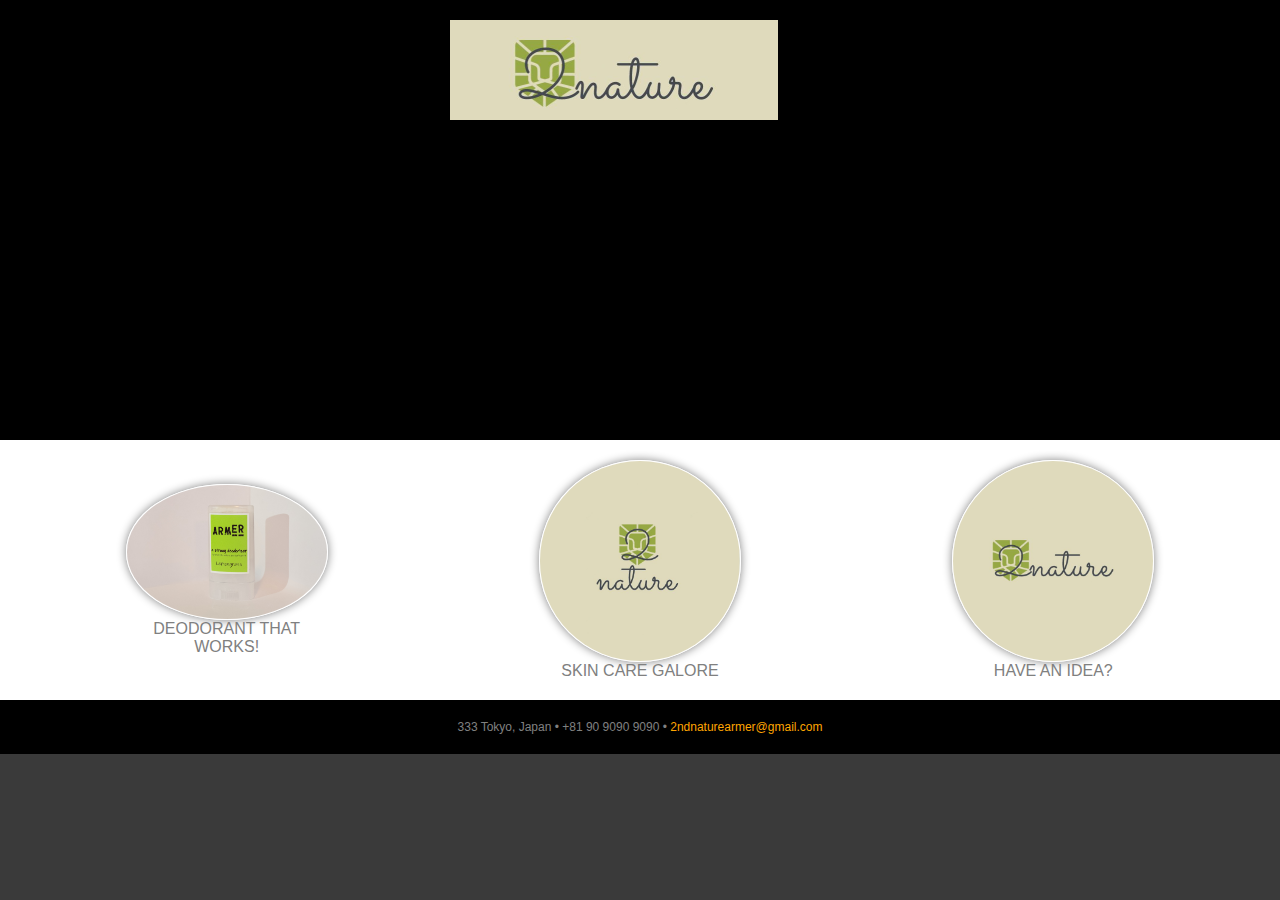
<file: index.html>
<!DOCTYPE html>
<html lang="en" dir="ltr">
  <head>
    <meta charset="utf-8">
    <title>2nature Home</title>
    <link rel="stylesheet" href="css/master.css">
  </head>
  <body>
    <header>
    <nav>
      <ul>
        <li><a href="index.html">Home</a></li>
        <li><a href="products.html">Products</a></li>
        <li class="mobile"><a href="locations.html">Locations</a></li>
        <li class="mobile"><a href="contact.html">Contact</a></li>
        <li class="logo"><a href="index.html">second nature logo</a></li>
        <li class="desktop"><a href="locations.html">Locations</a></li>
        <li class="desktop"><a href="contact.html">Contact</a></li>
      </ul>
    </nav>
  </header>
  <section id="checklist" class="features">
    <!--   research what figures are   -->
    <figure>
      <img src="images/armer_deodorant.jpg" alt="2nature logo broken">
      <figcaption>Deodorant That Works!</figcaption>
    </figure>
    <figure class="done">
      <img src="images/2nature_logo_06.jpg" alt="2nature logo broken">
      <figcaption>Skin Care Galore</figcaption>
    </figure>
    <figure>
      <img src="images/2nature_logo_02.jpg" alt="2nature logo broken">
      <figcaption>Have An Idea?</figcaption>
    </figure>
  </section>

  <footer>
    333 Tokyo, Japan • +81 90 9090 9090 • <a href="mailto:2ndnaturearmer@gmail.com">2ndnaturearmer@gmail.com</a>
  </footer>

  <script src="scripts/main.js"></script>
  </body>
</html>
</file>
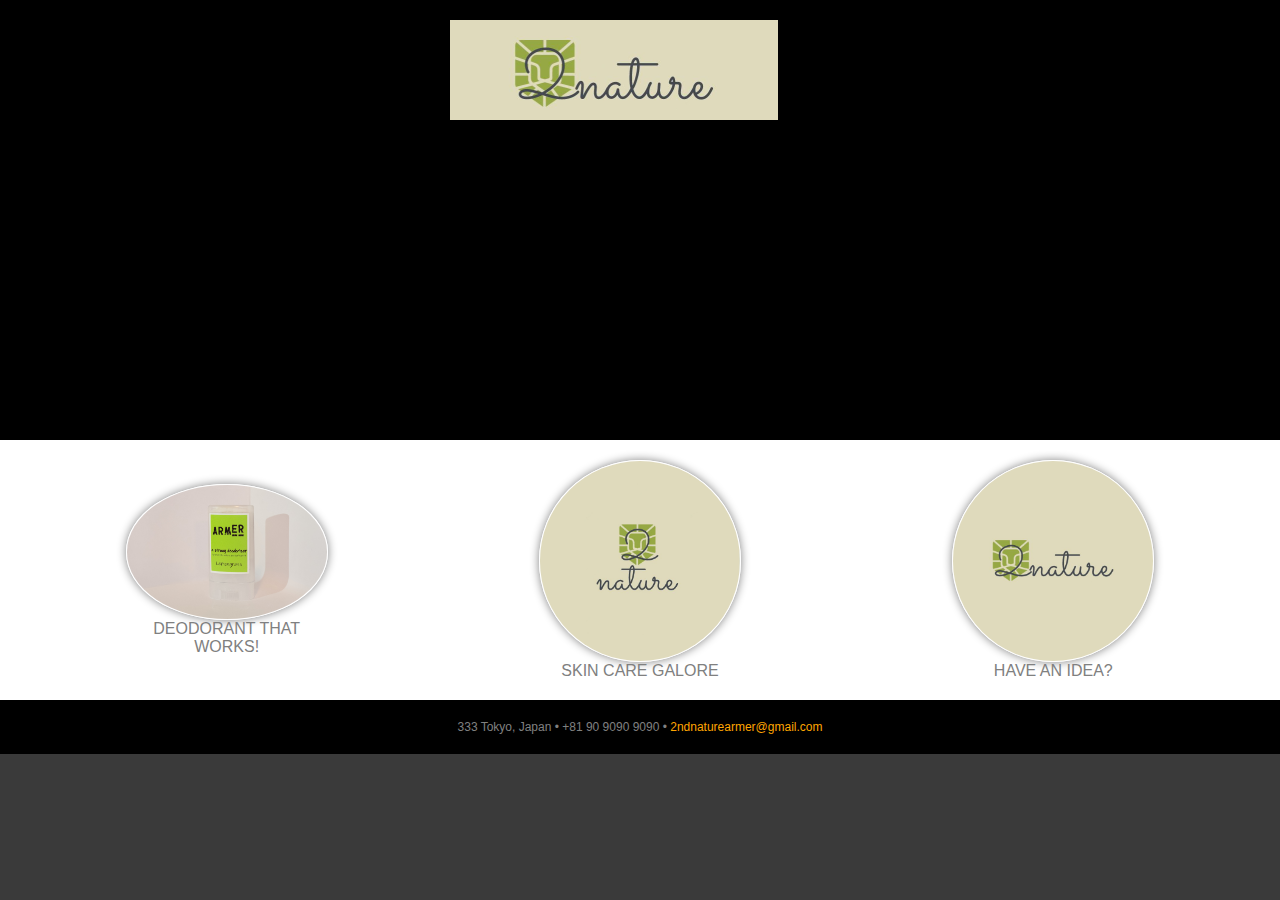
<file: locations.html>
<!DOCTYPE html>
<html lang="en" dir="ltr">
  <head>
    <meta charset="utf-8">
    <title>2nature Locations</title>
    <link rel="stylesheet" href="css/master.css">
  </head>
  <body>
    <header>
    <nav>
      <ul>
        <li><a href="index.html">Home</a></li>
        <li><a href="products.html">Products</a></li>
        <li class="mobile"><a href="locations.html">Locations</a></li>
        <li class="mobile"><a href="contact.html">Contact</a></li>
        <li class="logo"><a href="index.html">second nature logo</a></li>
        <li class="desktop"><a href="locations.html">Locations</a></li>
        <li class="desktop"><a href="contact.html">Contact</a></li>
      </ul>
    </nav>
  </header>
  <section class="features">
    <!--   research what figures are   -->
    <figure>
      <img src="images/armer_deodorant.jpg" alt="2nature logo broken">
      <figcaption>Deodorant That Works!</figcaption>
    </figure>
    <figure>
      <img src="images/2nature_logo_06.jpg" alt="2nature logo broken">
      <figcaption>Skin Care Galore</figcaption>
    </figure>
    <figure>
      <img src="images/2nature_logo_02.jpg" alt="2nature logo broken">
      <figcaption>Have An Idea?</figcaption>
    </figure>
  </section>

  <footer>
    333 Tokyo, Japan • +81 90 9090 9090 • <a href="mailto:2ndnaturearmer@gmail.com">2ndnaturearmer@gmail.com</a>
  </footer>

  </body>
</html>
</file>
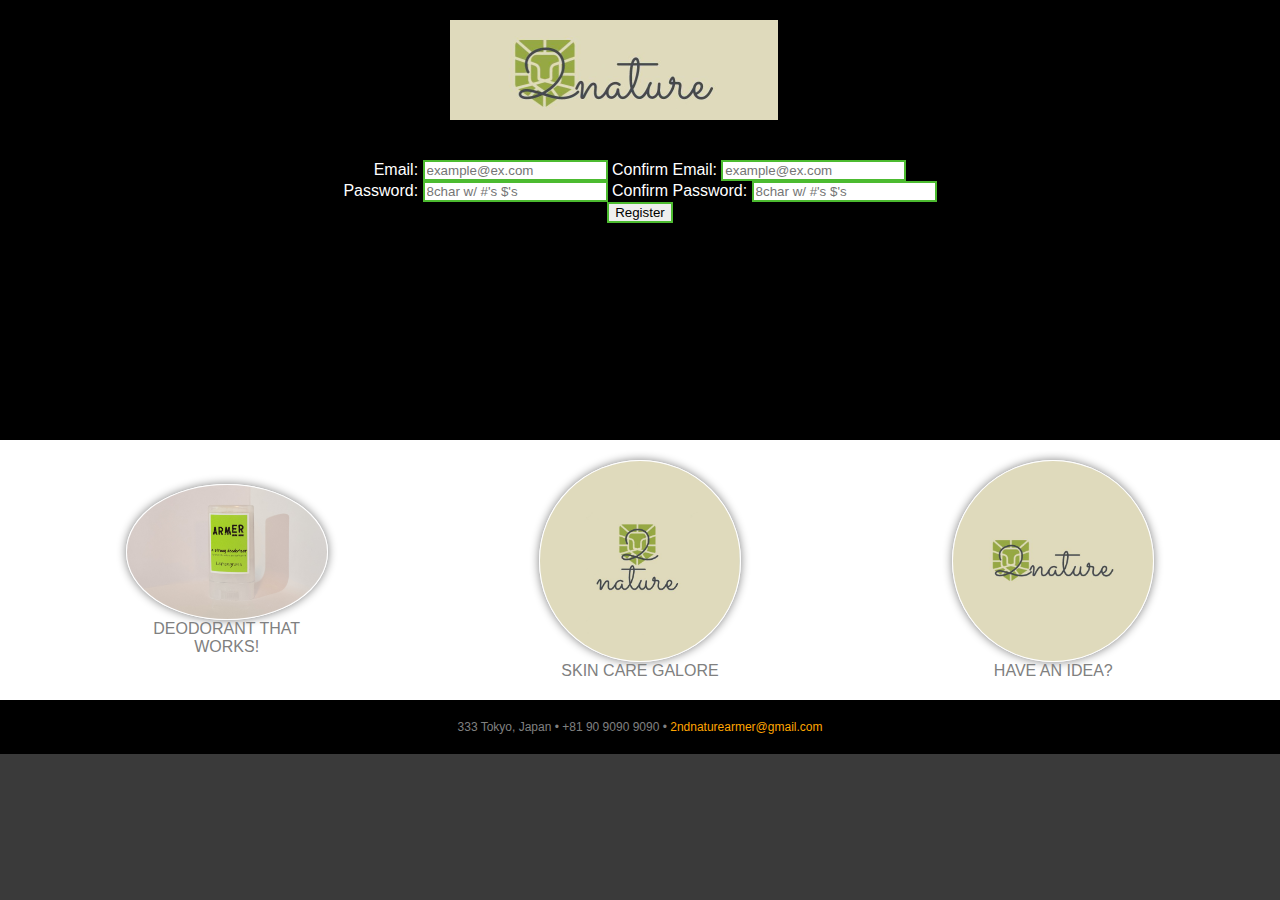
<file: products.html>
<!DOCTYPE html>
<html lang="en" dir="ltr">
  <head>
    <meta charset="utf-8">
    <title>2nature Products</title>
    <link rel="stylesheet" href="css/master.css">
  </head>
  <body>
    <header>
    <nav>
      <ul>
        <li><a href="index.html">Home</a></li>
        <li><a href="products.html">Products</a></li>
        <li class="mobile"><a href="locations.html">Locations</a></li>
        <li class="mobile"><a href="contact.html">Contact</a></li>
        <li class="logo"><a href="index.html">second nature logo</a></li>
        <li class="desktop"><a href="locations.html">Locations</a></li>
        <li class="desktop"><a href="contact.html">Contact</a></li>
      </ul>
    </nav>

    <!-- Input for registration -->
    <form id="registration" class="registerForm" method="get">
      <div>
        <label for="mail">Email: </label>
        <input type="email" id="emailOne" value="" placeholder="example@ex.com" required>
        <label for="mail">Confirm Email: </label>
        <input type="email" id="emailTwo" value="" placeholder="example@ex.com" required>
      </div>
      <div>
        <label for="pass">Password: </label>
        <input type="password" id="passOne" value="" placeholder="8char w/ #'s $'s" required>
        <label for="pass">Confirm Password: </label>
        <input type="password" id="passTwo" value="" placeholder="8char w/ #'s $'s" required>
      </div>
        <input type="submit" name="" value="Register">
      </div>   
    </form>
  </header>

  <section class="features">
    <!--   These are the three images that will become links under the header   -->
    <figure>
      <img src="images/armer_deodorant.jpg" alt="2nature logo broken">
      <figcaption>Deodorant That Works!</figcaption>
    </figure>
    <figure>
      <img src="images/2nature_logo_06.jpg" alt="2nature logo broken">
      <figcaption>Skin Care Galore</figcaption>
    </figure>
    <figure>
      <img src="images/2nature_logo_02.jpg" alt="2nature logo broken">
      <figcaption>Have An Idea?</figcaption>
    </figure>
  </section>

  <footer>
    333 Tokyo, Japan • +81 90 9090 9090 • <a href="mailto:2ndnaturearmer@gmail.com">2ndnaturearmer@gmail.com</a>
  </footer>

  <script src="scripts/products.js"></script>
  </body>
</html>
</file>
<file: css/master.css>
body {
  background: rgb(58, 58, 58);
  color: white;
  font-family: Helvetica Neue, Helvetica, Arial, sans-serif;
  margin: 0;
  padding: 0;
}

/* HEADER */

header {
  background-color: black;
  background-image: url("https://i.ytimg.com/vi/6lt2JfJdGSY/maxresdefault.jpg");
  background-size: 100%;
  background-position: center;
  height: 400px;
  padding: 20px;
  text-align: center;
}

header .mobile {
  display: none;
}

header a {
  color: black;
  text-decoration: none;
  text-transform: uppercase;
  font-weight: bolder;
  margin-top: 40px;
}

header a:hover {
  text-decoration: underline;
}

header a:active {
  color: lightgreen;
}

header .logo a {
  background-image: url("../images/2nature_logo_02_long.jpg");
  background-size: 328px;
  background-repeat: no-repeat;
  display: inline-block;
  position: relative;
  text-indent: -9999999px;
  top: -40px;
  width: 328px;
  height: 100px;
}

/* Responsive Rules */
@media screen and (max-width: 792px) {
  header {
    height: 200px;
  }
  header .desktop {
    display: none;
  }
  header .mobile {
    display: inline-block;
  }
}

nav ul {
  margin: 0;
  padding: 0;
  list-style-type: none;
}

nav li {
  display: inline-block;
  margin-right: 20px;
}

/* Form info for login/register/feedback */

form.registerForm input {
  border: 2px solid rgb(76, 187, 48);
}

.feedbackblock {
  text-align: center;
}

.feedbacktext{
  border: 5px solid gray;
  width: 50%;
  height: 300px;
}

/* FEATURES */

.features {
  background: white;
  color: gray;
  padding: 20px;
  display: flex;
  flex-direction: row;
  flex-wrap: wrap;
}

.features figure {
  margin: auto;
  text-align: center;
  text-transform: uppercase;
  width: 200px;
  display: flex;
  flex-direction: column;
  justify-content: stretch;
  align-items: center;
}

.features figure img {
  border: 1px solid white;
  /* Makes it a circle */
  border-radius: 50%;
  /* Gives it a nice shadow */
  box-shadow: gray 0 0 10px;
  width: 200px;
  display: flex;
  justify-content: stretch;
  align-items: center;
}

/*form.registerForm {
  display: flex;
  flex-direction: row;
  justify-content: space-around;
  align-items: center;
}

form.registerForm label {
  display: flex;
  flex-direction: row;
  justify-content: space-around;
  align-items: center;
  flex-grow: 4;
}*/

.divflex {
  display: flex;
  flex-direction: row;
  justify-content: space-around;
  align-items: center;
}

/* For JavaScript Changes */
.redBorder {
  border: 2px solid red !important;
}

/* Responsive Rules */

/* FOOTER */

footer {
  background: black;
  color: gray;
  font-size: 12px;
  padding: 20px 20px;
  text-align: center;
}

footer a {
  color: orange;
  text-decoration: none;
}
footer a:hover {
  text-decoration: underline;
}
footer a:visited {
  color: purple;
}
</file>
